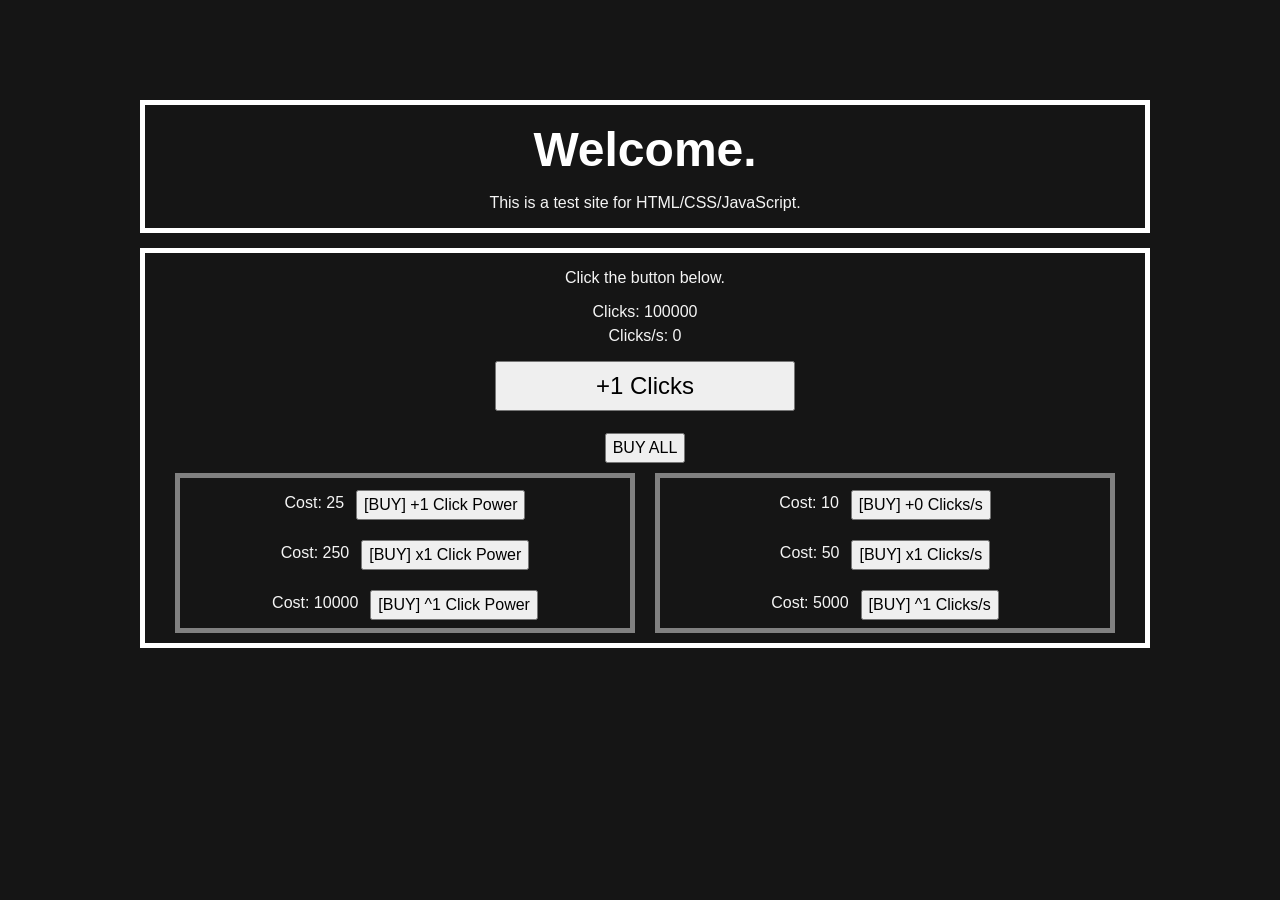
<file: index.html>
<!DOCTYPE html>
<html lang="en">
<head>
    <meta charset="UTF-8">
    <link rel="stylesheet" href="style.css">
    <title>Test Website</title>
</head>
<body>
    <!-- Contains everything in the site. The "contents", if you will -->
    <div class="container">
        <!-- The header of the website -->
        <div class="header">
            <h1>Welcome.</h1>
            <p>This is a test site for HTML/CSS/JavaScript.</p>
        </div>
        <div class="content">
            <!-- Main Button -->
            <p style="margin-bottom: 0px;">Click the button below.</p>
            <div class="break"></div>
            <p id="mainLabel1" style="margin-bottom: 3px"></p>
            <div class="break"></div>
            <p id="mainLabel2" style="margin-top: 3px;"></p>
            <div class="break"></div>
            <button type="button" class="mainbutton" onclick="onClick()" id="clickLabel"></button>
            <div class="break"></div>
            <button type="button" class="buybutton" onclick="buyAll()">BUY ALL</button>
            <div class="break"></div>

            <!-- Purchase Buttons, hopefully -->
            <div class="contentblock">
                <p id="cost1aLabel"></p> &nbsp; &nbsp; <button type="button" class="buybutton" onclick="buyUpgrade('1a')" id="effect1aLabel"></button>
                <div class="break"></div>
                <p id="cost2aLabel"></p> &nbsp; &nbsp; <button type="button" class="buybutton" onclick="buyUpgrade('2a')" id="effect2aLabel"></button>
                <div class="break"></div>
                <p id="cost3aLabel"></p> &nbsp; &nbsp; <button type="button" class="buybutton" onclick="buyUpgrade('3a')" id="effect3aLabel"></button>
            </div>
            <div class="contentblock">
                <p id="cost1bLabel"></p> &nbsp; &nbsp; <button type="button" class="buybutton" onclick="buyUpgrade('1b')" id="effect1bLabel"></button>
                <div class="break"></div>
                <p id="cost2bLabel"></p> &nbsp; &nbsp; <button type="button" class="buybutton" onclick="buyUpgrade('2b')" id="effect2bLabel"></button>
                <div class="break"></div>
                <p id="cost3bLabel"></p> &nbsp; &nbsp; <button type="button" class="buybutton" onclick="buyUpgrade('3b')" id="effect3bLabel"></button>
            </div>
        </div>
    </div>

    <!-- Load the JavaScript file -->
    <script src="function.js"></script>
</body>
</html>
</file>
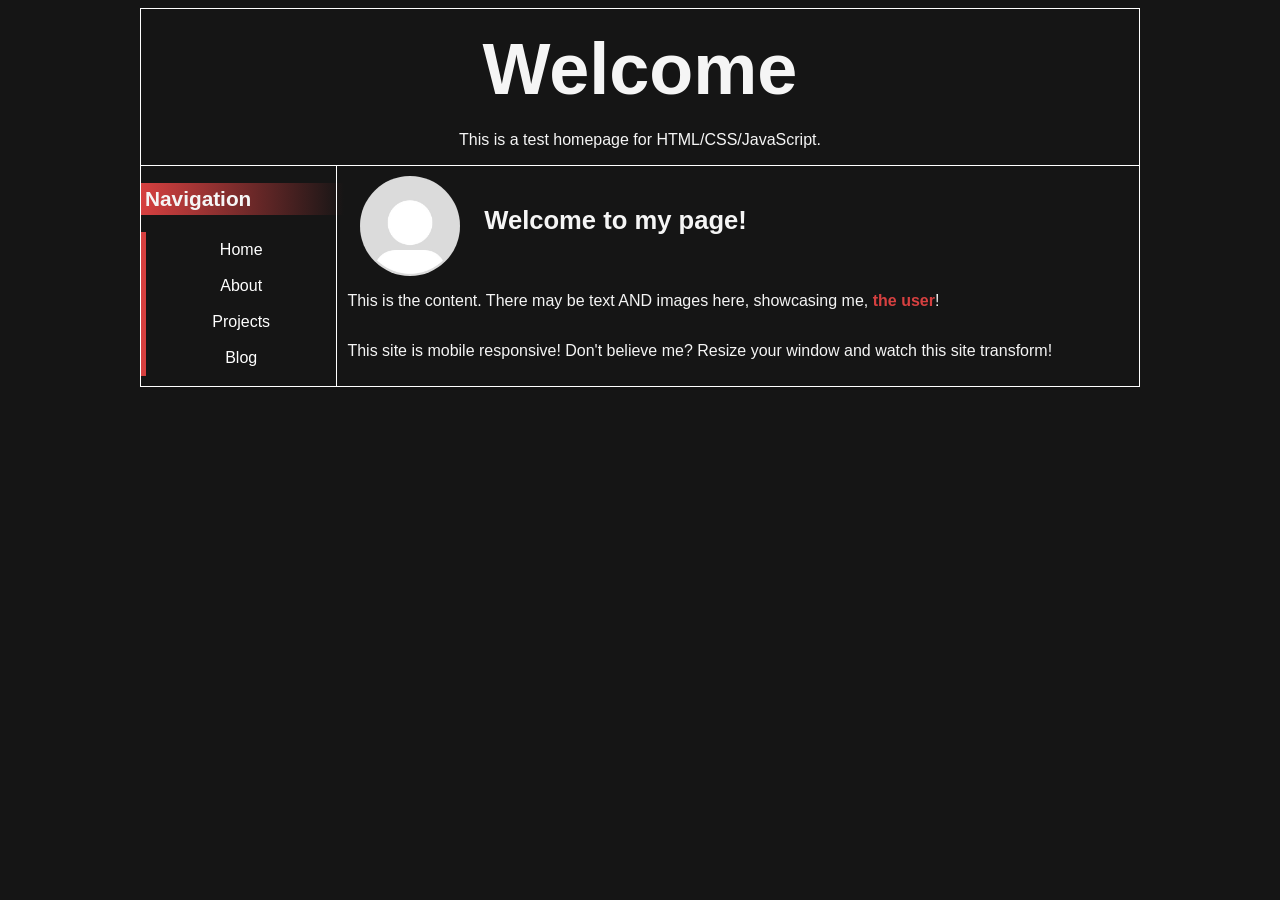
<file: homesite_test/index.html>
<!DOCTYPE html>
<html lang="en">
    <head>
        <meta charset="UTF-8">
        <meta name="viewport" content="width=device-width, initial-scale=1.0">
        <!-- Basic site styling -->
        <link rel="stylesheet" href="style.css">
        <!-- Image styling -->
        <link rel="stylesheet" href="images.css">
        <title>[Name]'s Site</title>
    </head>
    <body>
        <div class="header">
            <h1>Welcome</h1>
            <p>This is a test homepage for HTML/CSS/JavaScript.</p>
        </div>

        <!-- Contains everything in the site. The "contents", if you will -->
        <div class="container">
            <!-- The header of the website -->

            <!-- The navbar. Sits on the left & contains the site links. -->
            <div class="nav">
                <h2>Navigation</h2>
                <button class="navbutton">Home</button>
                <button class="navbutton">About</button>
                <button class="navbutton">Projects</button>
                <button class="navbutton">Blog</button>
            </div>

            <!-- The main content of the page. Paragraphs, images, etc. -->
            <div class="content">
                <img src="graphics/placeholder-avatar.jpg" alt="Default Profile Picture" class="pfp" width="100px" height=100px>
                <h3 style="margin: 30px 0px 0px 24px; font-size: clamp(1.5rem, 2vw, 2rem)">Welcome to my page!</h3>
                <p>
                    This is the content. There may be text AND images here,
                    showcasing me, <strong>the user</strong>!
                </p>
                <p>
                    This site is mobile responsive! Don't believe me? Resize
                    your window and watch this site transform!
                </p>
            </div>
        </div>
    </body>
</html>
</file>
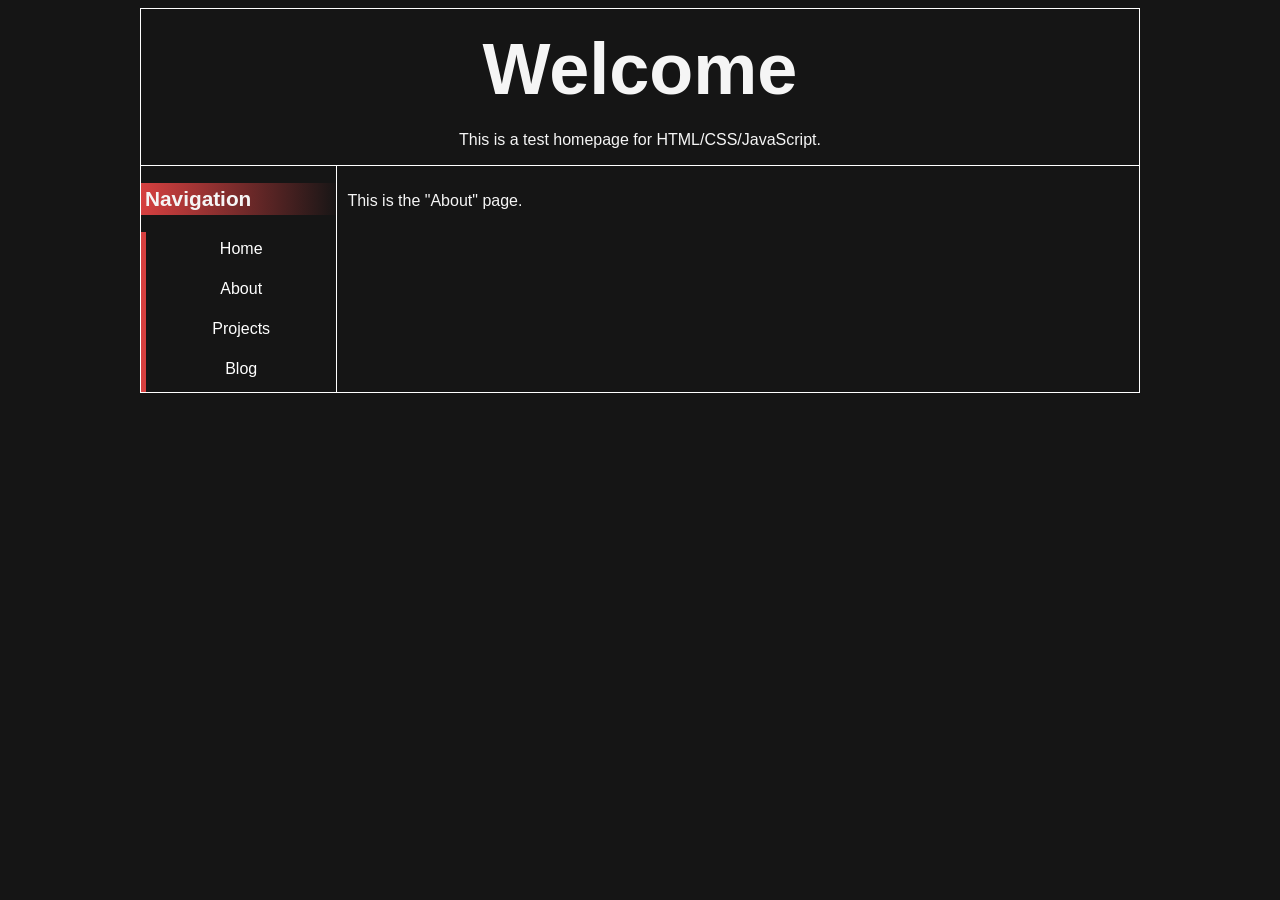
<file: homesite_test/about.html>
<!DOCTYPE html>
<html lang="en">
    <head>
        <meta charset="UTF-8">
        <meta name="viewport" content="width=device-width, initial-scale=1.0">
        <!-- Basic site styling -->
        <link rel="stylesheet" href="styling/style.css">
        <!-- Image styling -->
        <link rel="stylesheet" href="styling/images.css">
        <title>[Name]'s Site</title>
    </head>
    <body>
        <div class="header">
            <h1>Welcome</h1>
            <p>This is a test homepage for HTML/CSS/JavaScript.</p>
        </div>

        <!-- Contains everything in the site. The "contents", if you will -->
        <div class="container">
            <!-- The navbar. Sits on the left & contains the site links. -->
            <div class="nav">
                <h2 style="width: calc(100% - 5px)">Navigation</h2>
                <a href="index.html" class="navbutton">Home</a>
                <a href="about.html" class="navbutton">About</a>
                <a href="projects.html" class="navbutton">Projects</a>
                <a href="blog.html" class="navbutton">Blog</a>
            </div>

            <!-- The main content of the page. Paragraphs, images, etc. -->
            <div class="content">
                <p>This is the "About" page.</p>
            </div>
        </div>
    </body>
</html>
</file>
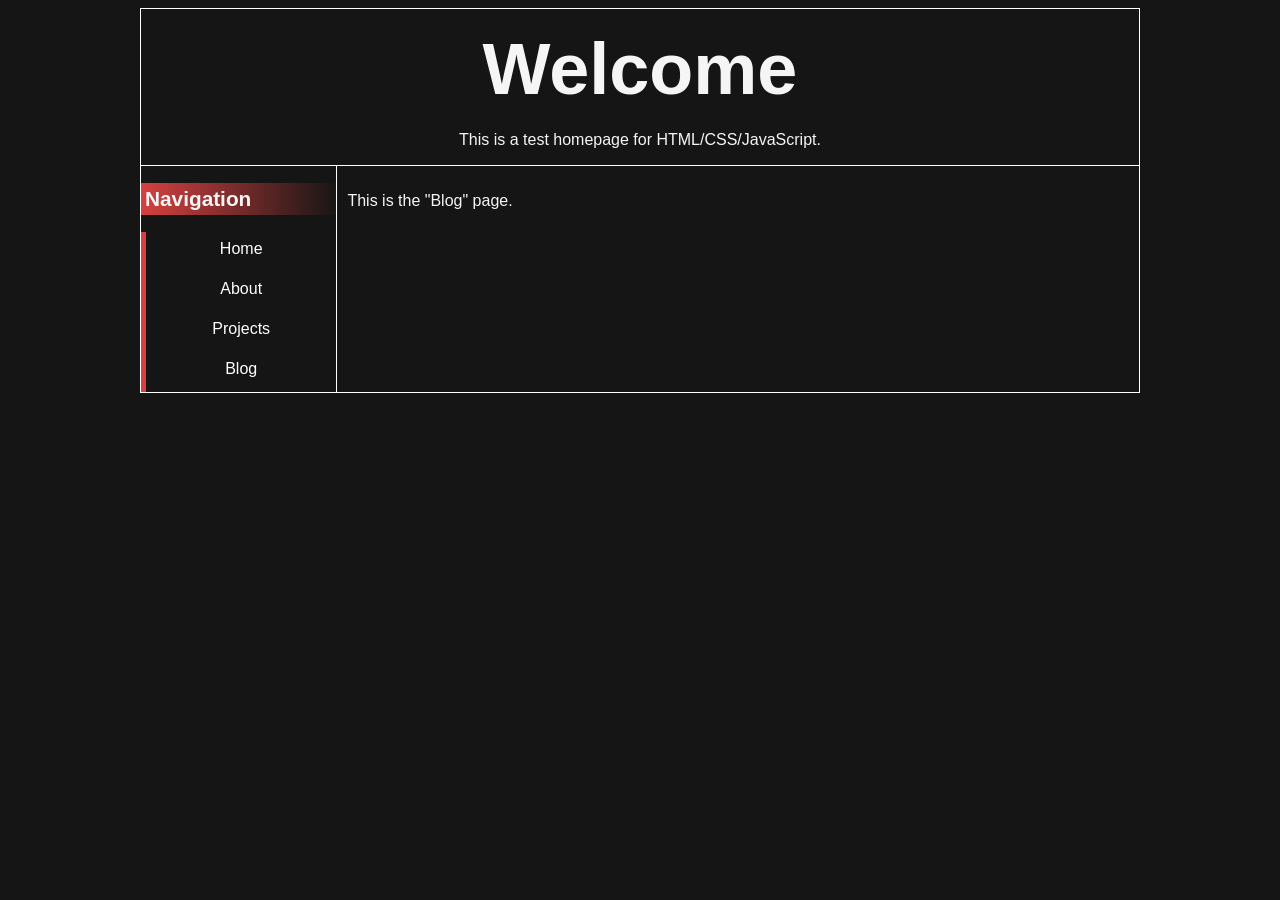
<file: homesite_test/blog.html>
<!DOCTYPE html>
<html lang="en">
    <head>
        <meta charset="UTF-8">
        <meta name="viewport" content="width=device-width, initial-scale=1.0">
        <!-- Basic site styling -->
        <link rel="stylesheet" href="styling/style.css">
        <!-- Image styling -->
        <link rel="stylesheet" href="styling/images.css">
        <title>[Name]'s Site</title>
    </head>
    <body>
        <div class="header">
            <h1>Welcome</h1>
            <p>This is a test homepage for HTML/CSS/JavaScript.</p>
        </div>

        <!-- Contains everything in the site. The "contents", if you will -->
        <div class="container">
            <!-- The navbar. Sits on the left & contains the site links. -->
            <div class="nav">
                <h2 style="width: calc(100% - 5px)">Navigation</h2>
                <a href="index.html" class="navbutton">Home</a>
                <a href="about.html" class="navbutton">About</a>
                <a href="projects.html" class="navbutton">Projects</a>
                <a href="blog.html" class="navbutton">Blog</a>
            </div>

            <!-- The main content of the page. Paragraphs, images, etc. -->
            <div class="content">
                <p>This is the "Blog" page.</p>
            </div>
        </div>
    </body>
</html>
</file>
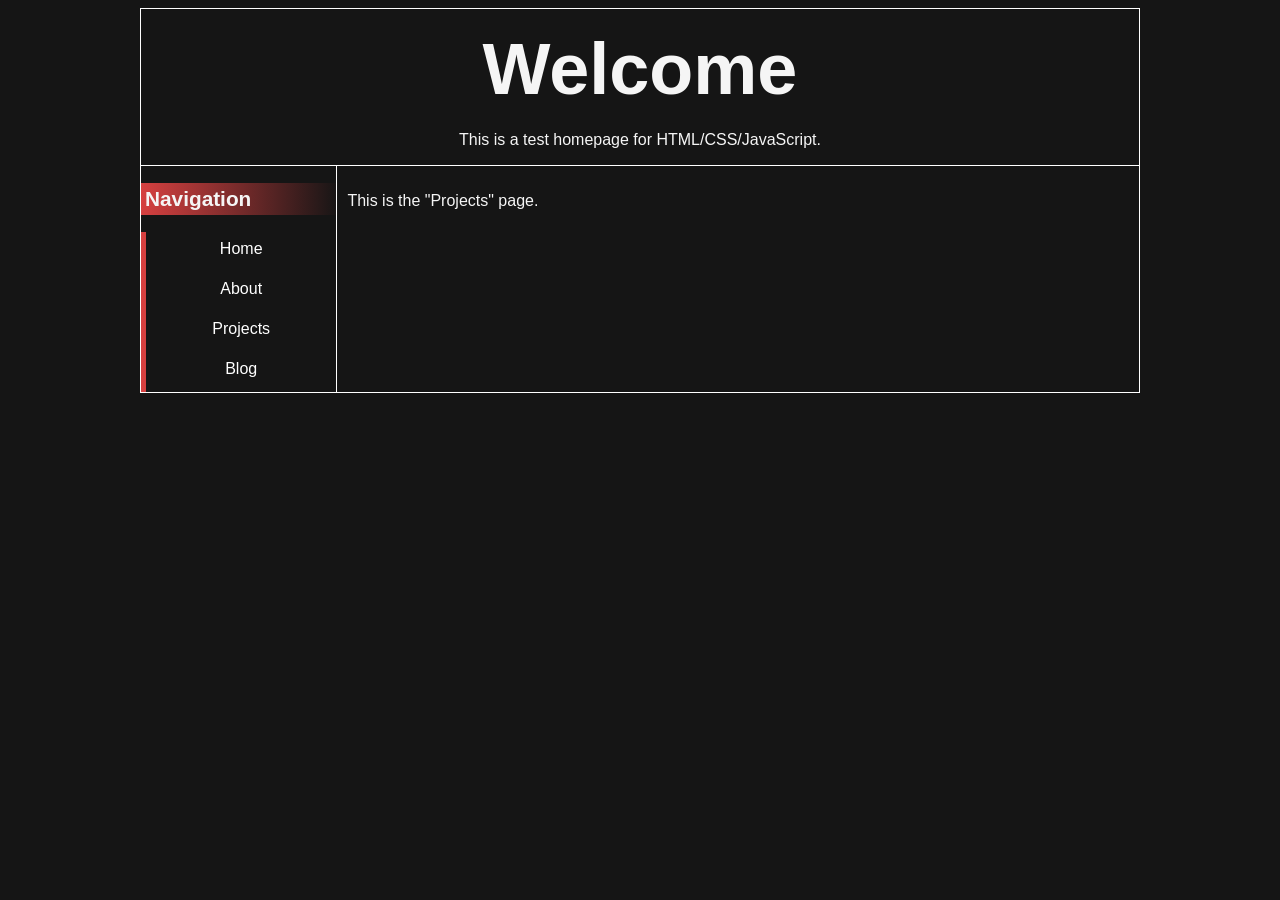
<file: homesite_test/projects.html>
<!DOCTYPE html>
<html lang="en">
    <head>
        <meta charset="UTF-8">
        <meta name="viewport" content="width=device-width, initial-scale=1.0">
        <!-- Basic site styling -->
        <link rel="stylesheet" href="styling/style.css">
        <!-- Image styling -->
        <link rel="stylesheet" href="styling/images.css">
        <title>[Name]'s Site</title>
    </head>
    <body>
        <div class="header">
            <h1>Welcome</h1>
            <p>This is a test homepage for HTML/CSS/JavaScript.</p>
        </div>

        <!-- Contains everything in the site. The "contents", if you will -->
        <div class="container">
            <!-- The navbar. Sits on the left & contains the site links. -->
            <div class="nav">
                <h2 style="width: calc(100% - 5px)">Navigation</h2>
                <a href="index.html" class="navbutton">Home</a>
                <a href="about.html" class="navbutton">About</a>
                <a href="projects.html" class="navbutton">Projects</a>
                <a href="blog.html" class="navbutton">Blog</a>
            </div>

            <!-- The main content of the page. Paragraphs, images, etc. -->
            <div class="content">
                <p>This is the "Projects" page.</p>
            </div>
        </div>
    </body>
</html>
</file>
<file: style.css>
body {
    background-color: rgb(21, 21, 21);
}

h1 {
    color: white;
    font-family: 'JetBrains Mono', 'Lucida Sans', 'Lucida Sans Regular', 'Lucida Grande', 'Lucida Sans Unicode', Geneva, Verdana, sans-serif;
    font-size: 300%;
    line-height: 25px;
}

p {
    color: whitesmoke;
    font-family: 'JetBrains Mono', 'Lucida Sans', 'Lucida Sans Regular', 'Lucida Grande', 'Lucida Sans Unicode', Geneva, Verdana, sans-serif;
}

/* The container that holds everything */
.container {
    display: flex;
    flex-direction: column;
    justify-content: center;
    width: 1000px;
    height: auto;
    margin-top: 100px;
    margin-left: auto;
    margin-right: auto;
}

/* The box on top. Probably just a title. */
.header {
    /* Set box size + spacing */
    width: 100%;
    height: auto;
    border: 5px solid white;
    margin-bottom: 15px;
    padding: 0px;
    /* Adjust positions */
    text-align: center;
}

.content {
    display: flex;
    flex-wrap: wrap;
    /* Set box size + spacing */
    width: 100%;
    height: auto;
    border: 5px solid white;
    margin: 0px;
    padding: 0px;
    /* Adjust positions */
    justify-content: center;
}

.contentblock {
    display: flex;
    flex-wrap: wrap;
    width: 45%;
    justify-content: center;
    border: 5px solid grey; /* Temporary */
    margin: 1%;
}

.break { /* Breaks a line in a flexbox. Probably not efficient but.. it works. */
    flex-basis: 100%;
    height: 0;
}

.mainbutton {
    margin-bottom: 10px;
    width: 300px;
    height: 50px;
    font-size: 24px;
    font-family: 'JetBrains Mono', 'Lucida Sans', 'Lucida Sans Regular', 'Lucida Grande', 'Lucida Sans Unicode', Geneva, Verdana, sans-serif;
    cursor: pointer;
}

.buybutton {
    margin-top: 12px;
    width: auto;
    height: 30px;
    font-size: 16px;
    font-family: 'JetBrains Mono', 'Lucida Sans', 'Lucida Sans Regular', 'Lucida Grande', 'Lucida Sans Unicode', Geneva, Verdana, sans-serif;
    cursor: pointer;
}
</file>
<file: homesite_test/style.css>
body {
    background-color: rgb(21, 21, 21);
}

h1, h2, h3, h4, h5, h6, p {
    color: whitesmoke;
    font-family: 'JetBrains Mono', 'Lucida Sans', 'Lucida Sans Regular', 'Lucida Grande', 'Lucida Sans Unicode', Geneva, Verdana, sans-serif;
}

h1 {
    font-size: 450%;
    line-height: 25px;
}

h2 {
    background-image: linear-gradient(90deg, var(--site-color), rgba(0, 0, 0, 0));
    background-size: cover;
    height: fit-content;
    font-size: 130%;
    padding: 4px;
    width: 100%
}

/* Colors bold text, because why not? */
strong {
    color: var(--site-color);
    font-weight: 800;
}

/* Holds the CSS variables */
:root {
    /* Basic Site Stuff */
    --site-width: 1000px;
    --site-color: rgb(214, 64, 64);
    /* Borders */
    --border-width: 1px;
    --border-color: solid white;
    --border-style: var(--border-width) var(--border-color);
}

/* The container that holds everything */
.container {
    display: flex;
    justify-content: center;
    width: var(--site-width);
    height: auto;
    margin-left: auto;
    margin-right: auto;
}

/* The box on top. Probably just a title. */
.header {
    /* Set box size + spacing */
    width: calc(var(--site-width) - (2 * var(--border-width))); /* Site width - border size for each side */
    height: auto;
    border: var(--border-style);
    border-bottom: none; /* Fixes shared borders from being 2x width */
    padding: .1px; /* Only here because 0px leaves a weird gap on the bottom... why??? */
    /* Adjust positions */
    text-align: center;
    margin-left: auto;
    margin-right: auto;
}

.nav {
    display: flexbox;
    flex-wrap: wrap;
    width: 20%;
    height: auto;
    border: var(--border-style);
    border-right: none;
}

.navbutton {
    --color-hover: var(--site-color);
    width: 100%;
    border: none;
    border-left: 5px solid var(--color-hover);
    background-color: rgba(0, 0, 0, 0);
    cursor: pointer;
    height: 36px;
    /* Button Text */
    font-family: 'JetBrains Mono', 'Lucida Sans', 'Lucida Sans Regular', 'Lucida Grande', 'Lucida Sans Unicode', Geneva, Verdana, sans-serif;
    font-size: 16px;
    color: white;
    /* For Transition */
    transition-duration: 0.25s;
}

.navbutton:hover {
    background-color: rgb(from var(--color-hover) r g b / 60%);
    color: black;
}

.content {
    display: flex;
    flex-wrap: wrap;
    /* Set box size + spacing */
    width: 80%;
    height: auto;
    padding: 10px;
    border: var(--border-style);
    /* Adjust positions */
    justify-content: left;
    text-align: left;
}

.break { /* Breaks a line in a flexbox. Probably not efficient but.. it works. */
    flex-basis: 100%;
    height: 0;
}

/* Resizes the site for thinner devices */
@media (max-width: 1000px) {
    .container {
        flex-direction: column;
        width: 100%
    }

    .header {
        width: 100%;
    }

    .content {
        width: calc(100% - 20px); /* -20px accounts for padding */
    }

    .nav {
        display: flex;
        width: 100%;
        flex-direction: row;
        border: var(--border-style);
    }

    .navbutton {
        width: 25%;
        padding: 0px;
    }
}
</file>
<file: homesite_test/images.css>
.pfp {
    border-radius: 50%;
    margin-left: 1vw;
}
</file>
<file: homesite_test/styling/style.css>
body {
    background-color: rgb(21, 21, 21);
}

h1, h2, h3, h4, h5, h6, p {
    color: whitesmoke;
    font-family: 'JetBrains Mono', 'Lucida Sans', 'Lucida Sans Regular', 'Lucida Grande', 'Lucida Sans Unicode', Geneva, Verdana, sans-serif;
}

h1 {
    font-size: 450%;
    line-height: 25px;
}

h2 {
    background-image: linear-gradient(90deg, var(--site-color), rgba(0, 0, 0, 0));
    background-size: cover;
    height: fit-content;
    font-size: 130%;
    padding: 4px;
    width: 100%
}

/* Colors bold text, because why not? */
strong {
    color: var(--site-color);
    font-weight: 800;
}

/* Holds the CSS variables */
:root {
    /* Basic Site Stuff */
    --site-width: 1000px;
    --site-color: rgb(214, 64, 64);
    /* Borders */
    --border-width: 1px;
    --border-color: solid white;
    --border-style: var(--border-width) var(--border-color);
}

/* The container that holds everything */
.container {
    display: flex;
    justify-content: center;
    width: var(--site-width);
    height: auto;
    margin-left: auto;
    margin-right: auto;
}

/* The box on top. Probably just a title. */
.header {
    /* Set box size + spacing */
    width: calc(var(--site-width) - (2 * var(--border-width))); /* Site width - border size for each side */
    height: auto;
    border: var(--border-style);
    border-bottom: none; /* Fixes shared borders from being 2x width */
    padding: .1px; /* Only here because 0px leaves a weird gap on the bottom... why??? */
    /* Adjust positions */
    text-align: center;
    margin-left: auto;
    margin-right: auto;
}

.nav {
    display: flexbox;
    flex-wrap: wrap;
    width: 20%;
    height: auto;
    border: var(--border-style);
    border-right: none;
}

.navbutton {
    display: block;
    width: calc(100% - 5px);
    height: 24px;
    border-left: 5px solid var(--site-color);
    background-color: rgba(0, 0, 0, 0);
    cursor: pointer;
    padding: 8px 0px 8px 0px;
    /* Button Text */
    font-family: 'JetBrains Mono', 'Lucida Sans', 'Lucida Sans Regular', 'Lucida Grande', 'Lucida Sans Unicode', Geneva, Verdana, sans-serif;
    font-size: 16px;
    color: white;
    text-decoration: none;
    text-align: center;
    /* For Transition */
    transition-duration: 0.25s;
}

.navbutton:hover {
    background-color: rgb(from var(--site-color) r g b / 60%);
    color: black;
}

.content {
    display: flex;
    flex-wrap: wrap;
    /* Set box size + spacing */
    width: 80%;
    height: auto;
    padding: 10px;
    border: var(--border-style);
    /* Adjust positions */
    justify-content: left;
    text-align: left;
}

.break { /* Breaks a line in a flexbox. Probably not efficient but.. it works. */
    flex-basis: 100%;
    height: 0;
}

/* Resizes the site for thinner devices */
@media (max-width: 1000px) {
    .container {
        flex-direction: column;
        width: 100%
    }

    .header {
        width: 100%;
    }

    .content {
        width: calc(100% - 20px); /* -20px accounts for padding */
    }

    .nav {
        display: flex;
        width: 100%;
        flex-direction: row;
        border: var(--border-style);
    }

    .navbutton {
        width: calc(25% - 5px);
    }
}
</file>
<file: homesite_test/styling/images.css>
.pfp {
    border-radius: 50%;
    margin-left: 1vw;
}
</file>
